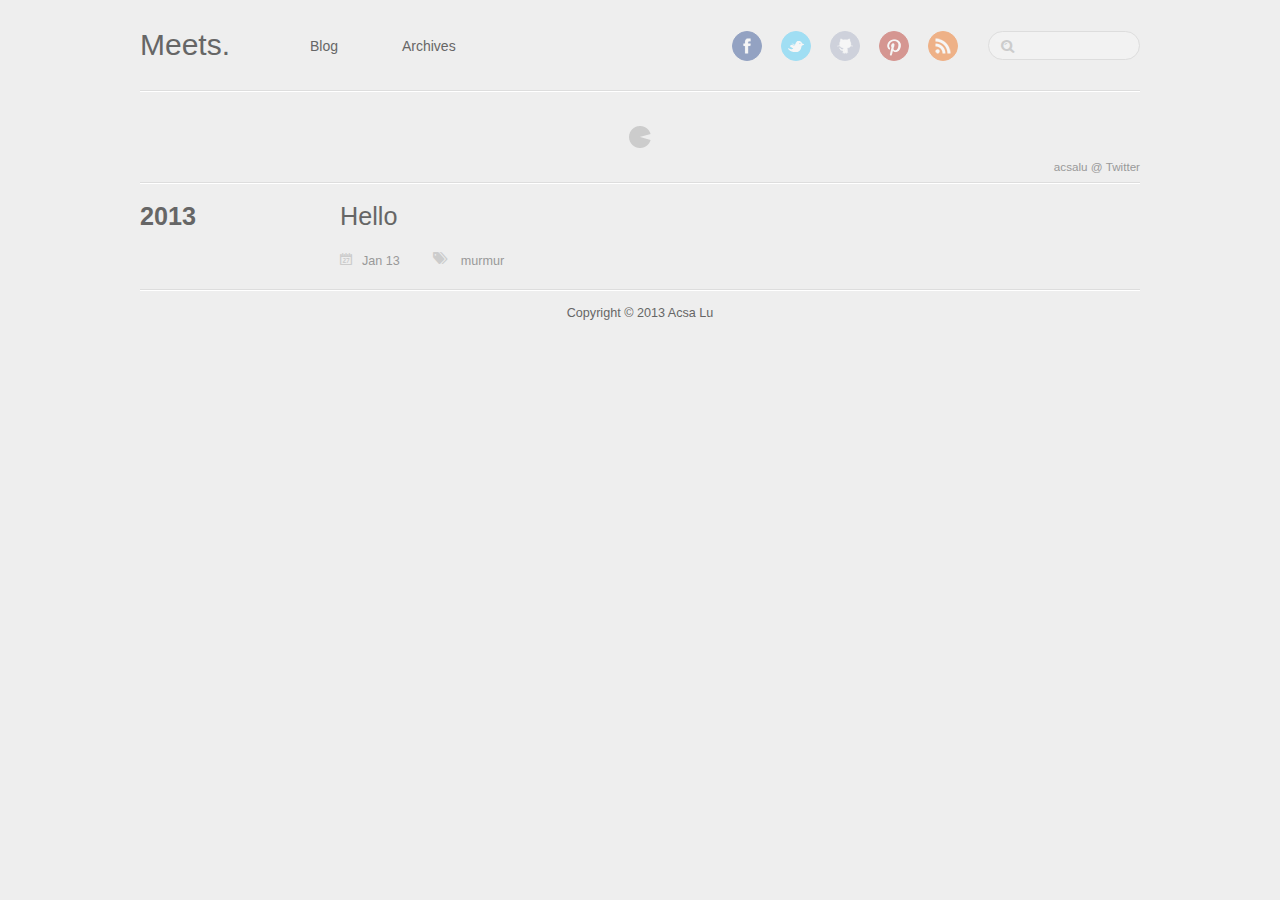
<file: blog/archives/index.html>
<!DOCTYPE HTML>
<html>
<head>
	<meta charset="utf-8">
	<title>Blog Archives - Meets.</title>
	<meta name="author" content="Acsa Lu">

	
	<meta name="description" content=" 2013 Hello Jan 13 murmur ">
	
	<meta name="viewport" content="width=device-width, initial-scale=1, maximum-scale=1">

	<link href="/atom.xml" rel="alternate" title="Meets." type="application/atom+xml">
	<link rel="canonical" href="">
	<link href="/favicon.png" rel="shortcut icon">
	<link href="/stylesheets/screen.css" media="screen, projection" rel="stylesheet" type="text/css">
	<!--[if lt IE 9]><script src="//html5shiv.googlecode.com/svn/trunk/html5.js"></script><![endif]-->
	<script src="//ajax.googleapis.com/ajax/libs/jquery/1.7.2/jquery.min.js"></script>
	
</head>

<body>
	<header id="header" class="inner"><h1><a href="/">Meets.</a></h1>
<nav id="main-nav"><ul class="main">
	<li><a href="/">Blog</a></li>
	<li><a href="/blog/archives">Archives</a></li>
</ul>
</nav>
<nav id="mobile-nav">
	<div class="alignleft menu">
		<a class="button">Menu</a>
		<div class="container"><ul class="main">
	<li><a href="/">Blog</a></li>
	<li><a href="/blog/archives">Archives</a></li>
</ul>
</div>
	</div>
	<div class="alignright search">
		<a class="button"></a>
		<div class="container">
			<form action="http://google.com/search" method="get">
				<input type="text" name="q" results="0">
				<input type="hidden" name="q" value="site:54.248.227.114">
			</form>
		</div>
	</div>
</nav>
<nav id="sub-nav" class="alignright">
	<div class="social">
		
		<a class="facebook" href="http://www.facebook.com/acsalu" title="Facebook">Facebook</a>
		
		
		
		<a class="twitter" href="http://twitter.com/acsalu" title="Twitter">Twitter</a>
		
		
		<a class="github" href="https://github.com/acsalu" title="GitHub">GitHub</a>
		
    
		
		
		
		<a class="pinterest" href="https://pinterest.com/acsalu" title="Pinterest">Pinterest</a>
		
		
		
		<a class="rss" href="/atom.xml" title="RSS">RSS</a>
		
	</div>
	<form class="search" action="http://google.com/search" method="get">
		<input class="alignright" type="text" name="q" results="0">
		<input type="hidden" name="q" value="site:54.248.227.114">
	</form>
</nav>

</header>
	
		
<div id="banner" class="inner">
	<div class="container">
		<ul class="feed"></ul>
	</div>
	<small><a href="http://twitter.com/acsalu">acsalu</a> @ <a href="http://twitter.com">Twitter</a></small>
	<div class="loading">Loading...</div>
</div>
<script src="/javascripts/twitter.js"></script>
<script type="text/javascript">
	(function($){
		$('#banner').getTwitterFeed('acsalu', 4, false);
	})(jQuery);
</script>

	
	<div id="content" class="inner">
	


	
	
	<section class="archives"><h1 class="year">2013</h1>

<article>
	<h2 class="title"><a href="/blog/2013/01/13/hello/">Hello</a></h2>
	<div class="meta">
		<span class="date">Jan 13</span>
		<span class="tags">


	<a class='category' href='/blog/categories/murmur/'>murmur</a>


</span>
	    
	</div>
</article>
</div>
	<footer id="footer" class="inner">Copyright &copy; 2013

    Acsa Lu

</footer>
	<script src="/javascripts/slash.js"></script>
<script src="/javascripts/jquery.fancybox.pack.js"></script>
<script type="text/javascript">
(function($){
	$('.fancybox').fancybox();
})(jQuery);
</script> <!-- Delete or comment this line to disable Fancybox -->






</body>
</html>
</file>
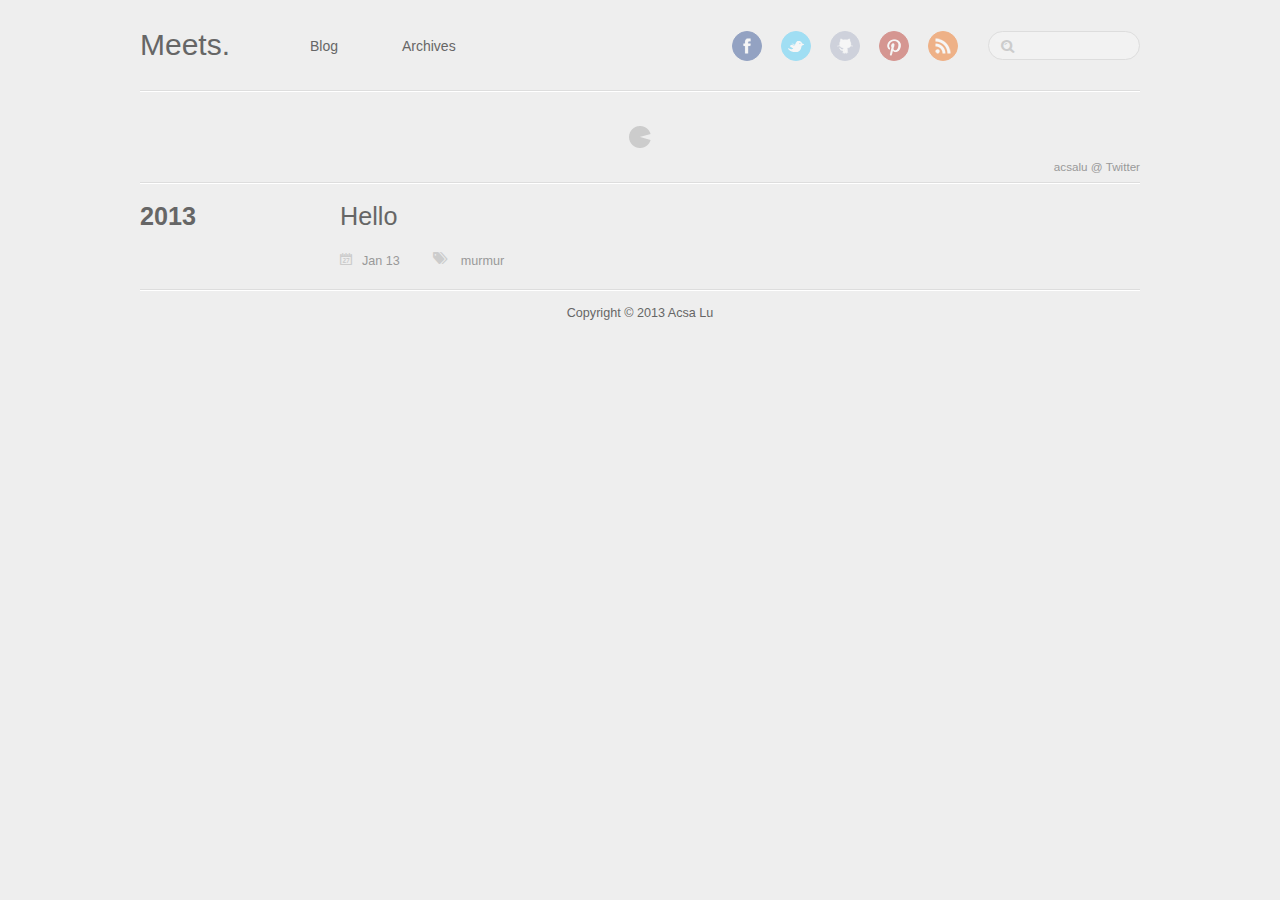
<file: blog/categories/murmur/index.html>
<!DOCTYPE HTML>
<html>
<head>
	<meta charset="utf-8">
	<title>Category: murmur - Meets.</title>
	<meta name="author" content="Acsa Lu">

	
	<meta name="description" content="Category: murmur">
	
	<meta name="viewport" content="width=device-width, initial-scale=1, maximum-scale=1">

	<link href="/atom.xml" rel="alternate" title="Meets." type="application/atom+xml">
	<link rel="canonical" href="">
	<link href="/favicon.png" rel="shortcut icon">
	<link href="/stylesheets/screen.css" media="screen, projection" rel="stylesheet" type="text/css">
	<!--[if lt IE 9]><script src="//html5shiv.googlecode.com/svn/trunk/html5.js"></script><![endif]-->
	<script src="//ajax.googleapis.com/ajax/libs/jquery/1.7.2/jquery.min.js"></script>
	
</head>

<body>
	<header id="header" class="inner"><h1><a href="/">Meets.</a></h1>
<nav id="main-nav"><ul class="main">
	<li><a href="/">Blog</a></li>
	<li><a href="/blog/archives">Archives</a></li>
</ul>
</nav>
<nav id="mobile-nav">
	<div class="alignleft menu">
		<a class="button">Menu</a>
		<div class="container"><ul class="main">
	<li><a href="/">Blog</a></li>
	<li><a href="/blog/archives">Archives</a></li>
</ul>
</div>
	</div>
	<div class="alignright search">
		<a class="button"></a>
		<div class="container">
			<form action="http://google.com/search" method="get">
				<input type="text" name="q" results="0">
				<input type="hidden" name="q" value="site:54.248.227.114">
			</form>
		</div>
	</div>
</nav>
<nav id="sub-nav" class="alignright">
	<div class="social">
		
		<a class="facebook" href="http://www.facebook.com/acsalu" title="Facebook">Facebook</a>
		
		
		
		<a class="twitter" href="http://twitter.com/acsalu" title="Twitter">Twitter</a>
		
		
		<a class="github" href="https://github.com/acsalu" title="GitHub">GitHub</a>
		
    
		
		
		
		<a class="pinterest" href="https://pinterest.com/acsalu" title="Pinterest">Pinterest</a>
		
		
		
		<a class="rss" href="/atom.xml" title="RSS">RSS</a>
		
	</div>
	<form class="search" action="http://google.com/search" method="get">
		<input class="alignright" type="text" name="q" results="0">
		<input type="hidden" name="q" value="site:54.248.227.114">
	</form>
</nav>

</header>
	
		
<div id="banner" class="inner">
	<div class="container">
		<ul class="feed"></ul>
	</div>
	<small><a href="http://twitter.com/acsalu">acsalu</a> @ <a href="http://twitter.com">Twitter</a></small>
	<div class="loading">Loading...</div>
</div>
<script src="/javascripts/twitter.js"></script>
<script type="text/javascript">
	(function($){
		$('#banner').getTwitterFeed('acsalu', 4, false);
	})(jQuery);
</script>

	
	<div id="content" class="inner">
	


	
	
	<section class="archives"><h1 class="year">2013</h1>

<article>
	<h2 class="title"><a href="/blog/2013/01/13/hello/">Hello</a></h2>
	<div class="meta">
		<span class="date">Jan 13</span>
		<span class="tags">


	<a class='category' href='/blog/categories/murmur/'>murmur</a>


</span>
	    
	</div>
</article>

</div>
	<footer id="footer" class="inner">Copyright &copy; 2013

    Acsa Lu

</footer>
	<script src="/javascripts/slash.js"></script>
<script src="/javascripts/jquery.fancybox.pack.js"></script>
<script type="text/javascript">
(function($){
	$('.fancybox').fancybox();
})(jQuery);
</script> <!-- Delete or comment this line to disable Fancybox -->






</body>
</html>
</file>
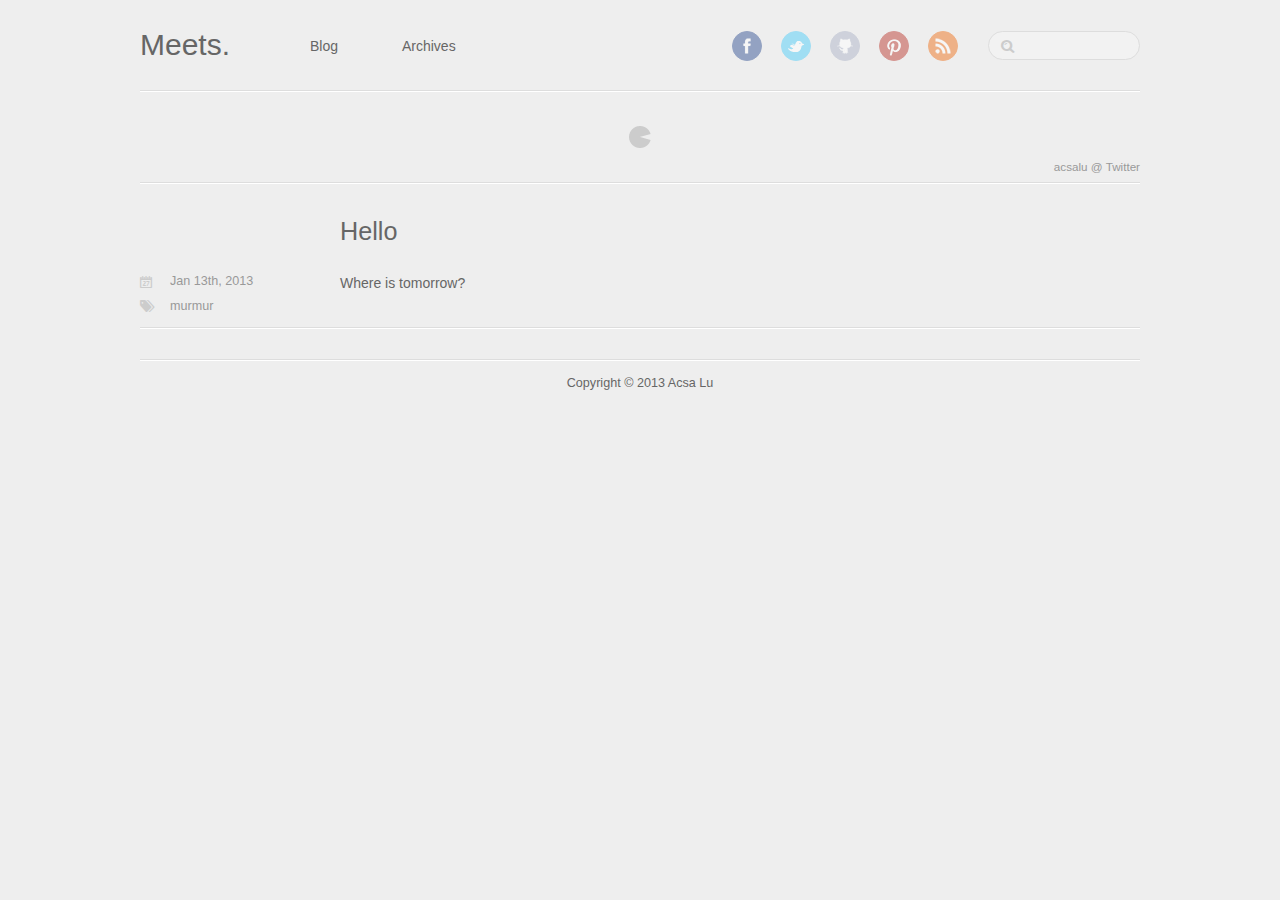
<file: blog/2013/01/13/hello/index.html>
<!DOCTYPE HTML>
<html>
<head>
	<meta charset="utf-8">
	<title>Hello - Meets.</title>
	<meta name="author" content="Acsa Lu">

	
	<meta name="description" content=" Where is tomorrow? Jan 13th, 2013 murmur ">
	
	<meta name="viewport" content="width=device-width, initial-scale=1, maximum-scale=1">

	<link href="/atom.xml" rel="alternate" title="Meets." type="application/atom+xml">
	<link rel="canonical" href="">
	<link href="/favicon.png" rel="shortcut icon">
	<link href="/stylesheets/screen.css" media="screen, projection" rel="stylesheet" type="text/css">
	<!--[if lt IE 9]><script src="//html5shiv.googlecode.com/svn/trunk/html5.js"></script><![endif]-->
	<script src="//ajax.googleapis.com/ajax/libs/jquery/1.7.2/jquery.min.js"></script>
	
</head>

<body>
	<header id="header" class="inner"><h1><a href="/">Meets.</a></h1>
<nav id="main-nav"><ul class="main">
	<li><a href="/">Blog</a></li>
	<li><a href="/blog/archives">Archives</a></li>
</ul>
</nav>
<nav id="mobile-nav">
	<div class="alignleft menu">
		<a class="button">Menu</a>
		<div class="container"><ul class="main">
	<li><a href="/">Blog</a></li>
	<li><a href="/blog/archives">Archives</a></li>
</ul>
</div>
	</div>
	<div class="alignright search">
		<a class="button"></a>
		<div class="container">
			<form action="http://google.com/search" method="get">
				<input type="text" name="q" results="0">
				<input type="hidden" name="q" value="site:54.248.227.114">
			</form>
		</div>
	</div>
</nav>
<nav id="sub-nav" class="alignright">
	<div class="social">
		
		<a class="facebook" href="http://www.facebook.com/acsalu" title="Facebook">Facebook</a>
		
		
		
		<a class="twitter" href="http://twitter.com/acsalu" title="Twitter">Twitter</a>
		
		
		<a class="github" href="https://github.com/acsalu" title="GitHub">GitHub</a>
		
    
		
		
		
		<a class="pinterest" href="https://pinterest.com/acsalu" title="Pinterest">Pinterest</a>
		
		
		
		<a class="rss" href="/atom.xml" title="RSS">RSS</a>
		
	</div>
	<form class="search" action="http://google.com/search" method="get">
		<input class="alignright" type="text" name="q" results="0">
		<input type="hidden" name="q" value="site:54.248.227.114">
	</form>
</nav>

</header>
	
		
<div id="banner" class="inner">
	<div class="container">
		<ul class="feed"></ul>
	</div>
	<small><a href="http://twitter.com/acsalu">acsalu</a> @ <a href="http://twitter.com">Twitter</a></small>
	<div class="loading">Loading...</div>
</div>
<script src="/javascripts/twitter.js"></script>
<script type="text/javascript">
	(function($){
		$('#banner').getTwitterFeed('acsalu', 4, false);
	})(jQuery);
</script>

	
	<div id="content" class="inner"><article class="post">
	<h2 class="title">Hello</h2>
	<div class="entry-content"><p>
    Where is tomorrow?
</p>

</div>


<div class="meta">
	<div class="date">








  


<time datetime="2013-01-13T19:52:00+08:00" pubdate data-updated="true">Jan 13<span>th</span>, 2013</time></div>
	<div class="tags">


	<a class='category' href='/blog/categories/murmur/'>murmur</a>


</div>
	
</div></article>

	<div class="share">
	<div class="addthis_toolbox addthis_default_style ">
	
	
	<a class="addthis_button_tweet"></a>
	
	
	<a class="addthis_counter addthis_pill_style"></a>
	</div>
  <script type="text/javascript" src="http://s7.addthis.com/js/250/addthis_widget.js#pubid="></script>
</div>


</div>
	<footer id="footer" class="inner">Copyright &copy; 2013

    Acsa Lu

</footer>
	<script src="/javascripts/slash.js"></script>
<script src="/javascripts/jquery.fancybox.pack.js"></script>
<script type="text/javascript">
(function($){
	$('.fancybox').fancybox();
})(jQuery);
</script> <!-- Delete or comment this line to disable Fancybox -->






</body>
</html>
</file>
<file: stylesheets/screen.css>
@font-face{font-family:'FontAwesome';src:url("/font/fontawesome-webfont.eot");src:url("/font/fontawesome-webfont.eot?#iefix") format("embedded-opentype"),url("/font/fontawesome-webfont.woff") format("woff"),url("/font/fontawesome-webfont.ttf") format("truetype"),url("/font/fontawesome-webfont.svgz#FontAwesomeRegular") format("svg"),url("/font/fontawesome-webfont.svg#FontAwesomeRegular") format("svg");font-weight:normal;font-style:normal}*{margin:0;padding:0}body{font-family:"HelveticaNeue-Light","Helvetica Neue Light","Helvetica Neue",Helvetica,Arial,sans-serif;font-weight:300;font-size:14px;background:#eee;color:#666}@media screen and (max-width: 1040px){body{margin:0 20px}}@media screen and (max-width: 600px){body{font-size:13px}}h1{font-size:1.8em}h2{font-size:1.5em}h3{font-size:1.3em}a{text-decoration:none;outline-width:0;color:#258fb8}.alignleft{float:left}.alignright{float:right}.clearfix{*zoom:1}.clearfix:after{content:"";display:table;clear:both}.inner{width:1000px;margin:0 auto}@media screen and (max-width: 1040px){.inner{width:100%}}.pullquote-right:before,.pullquote-left:before{padding:0;border:none;content:attr(data-pullquote);float:right;width:45%;margin:.5em 0 1em 1.5em;position:relative;top:7px;font-size:1.4em;line-height:1.45em}.pullquote-left:before{float:left;margin:.5em 1.5em 1em 0}#header{height:30px;padding:30px 0;border-bottom:1px solid #ddd;line-height:30px}@media screen and (max-width: 1040px){#header{height:auto;position:relative;padding-bottom:10px}}#header a{color:#666;-webkit-transition:color 0.3s;-moz-transition:color 0.3s;-o-transition:color 0.3s;transition:color 0.3s}#header a:hover{color:#258fb8}#header h1{float:left;font-weight:300;font-size:30px}@media screen and (max-width: 1040px){#header h1{float:none}}#main-nav{float:left;margin-left:30px}@media screen and (max-width: 1040px){#main-nav{float:none;margin-left:0;margin-top:15px}}@media screen and (max-width: 600px){#main-nav>ul{display:none}}#main-nav>ul>li{margin-left:50px;display:-moz-inline-stack;display:inline-block;vertical-align:middle;*vertical-align:auto;zoom:1;*display:inline}@media screen and (max-width: 1040px){#main-nav>ul>li{margin-left:0;margin-right:50px}#main-nav>ul>li:last-of-type{margin-right:0}}#main-nav>ul>li:hover>a{color:#258fb8}#main-nav>ul>li>a{padding:38px 0;margin-top:-38px}#main-nav>ul>li>a:after{content:"\f078";color:#ccc;font:12px FontAwesome;padding-left:10px}#main-nav>ul>li>a:only-child:after{content:""}@media screen and (max-width: 1040px){#main-nav>ul>li>a{padding:18px 0}}#main-nav>ul ul{position:absolute;top:60px;left:-15px;z-index:10;white-space:nowrap;background:#ddd;border:1px solid #ccc;list-style:none;display:none;-webkit-box-shadow:0 4px 8px rgba(0,0,0,0.1);-moz-box-shadow:0 4px 8px rgba(0,0,0,0.1);box-shadow:0 4px 8px rgba(0,0,0,0.1);-webkit-border-radius:0 0 5px 5px;-moz-border-radius:0 0 5px 5px;-ms-border-radius:0 0 5px 5px;-o-border-radius:0 0 5px 5px;border-radius:0 0 5px 5px}@media screen and (max-width: 1040px){#main-nav>ul ul{top:40px}}#main-nav>ul ul ul{-webkit-border-radius:0 5px 5px 5px;-moz-border-radius:0 5px 5px 5px;-ms-border-radius:0 5px 5px 5px;-o-border-radius:0 5px 5px 5px;border-radius:0 5px 5px 5px}#main-nav>ul ul li{border-top:1px solid #eee;border-bottom:1px solid #ccc}#main-nav>ul ul li:hover{background:#d5d5d5}#main-nav>ul ul li:first-of-type{border-top:none}#main-nav>ul ul li:first-of-type ul{-webkit-border-radius:0 0 5px 5px;-moz-border-radius:0 0 5px 5px;-ms-border-radius:0 0 5px 5px;-o-border-radius:0 0 5px 5px;border-radius:0 0 5px 5px}#main-nav>ul ul li:last-of-type{border-bottom:none}#main-nav>ul ul li>a{display:block;padding:5px 15px}#main-nav>ul ul li>a:after{content:"\f054";color:#999;font:12px FontAwesome;padding-left:10px}#main-nav>ul ul li>a:hover{color:#666}#main-nav>ul ul li>a:only-child:after{content:""}#main-nav>ul ul ul{top:0;left:100%}#main-nav>ul li{position:relative}#main-nav>ul li:hover>ul{display:block}#main-nav select{display:none;margin-bottom:10px}@media screen and (max-width: 600px){#main-nav select{display:block}}#mobile-nav{display:none;height:37px;position:relative}@media screen and (max-width: 600px){#mobile-nav{display:block}}#mobile-nav a{display:block}#mobile-nav .button{cursor:pointer}#mobile-nav .container{display:none}#mobile-nav .menu{position:relative;width:100%}#mobile-nav .menu .button{background:#f2f2f2;border:1px solid #ddd;color:#999;padding:0 60px 0 10px;position:relative;-webkit-border-radius:5px;-moz-border-radius:5px;-ms-border-radius:5px;-o-border-radius:5px;border-radius:5px}#mobile-nav .menu .button:hover{color:#999}#mobile-nav .menu .button.on{color:#666;-webkit-border-radius:5px 5px 5px 0;-moz-border-radius:5px 5px 5px 0;-ms-border-radius:5px 5px 5px 0;-o-border-radius:5px 5px 5px 0;border-radius:5px 5px 5px 0}#mobile-nav .menu .button.on:before{content:"\f077"}#mobile-nav .menu .button:before{content:"\f078";color:#ddd;font:16px FontAwesome;line-height:30px;position:absolute;top:0;right:40px}#mobile-nav .menu .container{background:#f2f2f2;border:1px solid #ddd;border-top:none;position:absolute;top:31px;z-index:1;-webkit-border-radius:0 0 5px 5px;-moz-border-radius:0 0 5px 5px;-ms-border-radius:0 0 5px 5px;-o-border-radius:0 0 5px 5px;border-radius:0 0 5px 5px}#mobile-nav .menu .container ul{list-style:none}#mobile-nav .menu .container ul ul{margin-left:20px}#mobile-nav .menu .container a{padding:0 10px}#mobile-nav .search{position:absolute;top:0;right:0}#mobile-nav .search .button{background:#ddd;width:30px;height:30px;position:absolute;top:1px;right:-1px;-webkit-border-radius:0 5px 5px 0;-moz-border-radius:0 5px 5px 0;-ms-border-radius:0 5px 5px 0;-o-border-radius:0 5px 5px 0;border-radius:0 5px 5px 0}#mobile-nav .search .button:before{content:"\f002";color:#f2f2f2;font:20px FontAwesome;line-height:30px;position:absolute;top:0;left:7px}#mobile-nav .search .button.on{background:#ccc}#mobile-nav .search .button.on:before{content:"\f00d"}#mobile-nav .search .container{position:absolute;right:51px;z-index:1}#mobile-nav .search input[type="text"]{background:#fff;border:1px solid #ddd;border-right:none;color:#999;font:13px "HelveticaNeue-Light","Helvetica Neue Light","Helvetica Neue",Helvetica,Arial,sans-serif;height:30px;width:100%;padding:0 10px;-webkit-border-radius:5px 0 0 5px;-moz-border-radius:5px 0 0 5px;-ms-border-radius:5px 0 0 5px;-o-border-radius:5px 0 0 5px;border-radius:5px 0 0 5px}@media screen and (max-width: 1040px){#sub-nav{position:absolute;top:30px;right:0}}@media screen and (max-width: 600px){#sub-nav{display:none}}#sub-nav .search{float:left;margin-top:1px;position:relative}@media screen and (max-width: 1040px){#sub-nav .search{float:none;margin-top:15px}}#sub-nav .search:before{content:"\f002";color:#ccc;font:18px FontAwesome;line-height:30px;position:absolute;top:0;right:125px}#sub-nav .search input[type="text"]{background:#f2f2f2;color:#999;border:1px solid #ddd;font:13px "HelveticaNeue-Light","Helvetica Neue Light","Helvetica Neue",Helvetica,Arial,sans-serif;padding:6px 15px 6px 35px;width:100px;-webkit-transition:0.3s;-moz-transition:0.3s;-o-transition:0.3s;transition:0.3s;-webkit-border-radius:15px;-moz-border-radius:15px;-ms-border-radius:15px;-o-border-radius:15px;border-radius:15px}#sub-nav .search input[type="text"]:focus,#sub-nav .search input[type="text"]:active{background:#fff;border-top:1px solid #ccc;color:#666;outline:none}#sub-nav .social{float:left;margin-right:15px}@media screen and (max-width: 1040px){#sub-nav .social{float:none;margin-right:0}#sub-nav .social a:last-of-type{margin-right:0}}#sub-nav .social a{-webkit-border-radius:50%;-moz-border-radius:50%;-ms-border-radius:50%;-o-border-radius:50%;border-radius:50%;display:-moz-inline-stack;display:inline-block;vertical-align:middle;*vertical-align:auto;zoom:1;*display:inline;text-indent:-9999px;margin-right:15px;opacity:0.5;width:28px;height:28px;-webkit-transition:0.3s;-moz-transition:0.3s;-o-transition:0.3s;transition:0.3s}#sub-nav .social a:hover{opacity:1}#sub-nav .social a.facebook{background:url('/images/social/facebook.png?1358055716') center no-repeat #3b5998;border:1px solid #3B5998}#sub-nav .social a.facebook:hover{border:1px solid #2d4373}#sub-nav .social a.google{background:url('/images/social/google.png?1358055717') center no-repeat #c83d20;border:1px solid #C83D20}#sub-nav .social a.google:hover{border:1px solid #9c3019}#sub-nav .social a.twitter{background:url('/images/social/twitter.png?1358055717') center no-repeat #55cff8;border:1px solid #55CFF8}#sub-nav .social a.twitter:hover{border:1px solid #24c1f6}#sub-nav .social a.github{background:url('/images/social/github.png?1358055717') center no-repeat #afb6ca;border:1px solid #afb6ca}#sub-nav .social a.github:hover{border:1px solid #909ab6}#sub-nav .social a.coderwall{background:url('/images/social/coderwall.png?1358055716') center no-repeat #3a729f;border:1px solid #3a729f}#sub-nav .social a.coderwall:hover{border:1px solid #2c577a}#sub-nav .social a.pinboard{background:url('/images/social/pinboard.png?1358055717') center no-repeat #0066c8;border:1px solid #3a729f}#sub-nav .social a.pinboard:hover{border:1px solid #0052cc}#sub-nav .social a.linkedin{background:url('/images/social/linkedin.png?1358055717') center no-repeat #005a87;border:1px solid #005A87}#sub-nav .social a.linkedin:hover{border:1px solid #003854}#sub-nav .social a.pinterest{background:url('/images/social/pinterest.png?1358055717') center no-repeat #be4037;border:1px solid #be4037}#sub-nav .social a.pinterest:hover{border:1px solid #96332c}#sub-nav .social a.delicious{background:url('/images/social/delicious.png?1358055716') center no-repeat #3271cb;border:1px solid #3271cb}#sub-nav .social a.delicious:hover{border:1px solid #285aa2}#sub-nav .social a.rss{background:url('/images/social/rss.png?1358055717') center no-repeat #ef7522;border:1px solid #EF7522}#sub-nav .social a.rss:hover{border:1px solid #cf5d0f}#pagenavi{padding:20px 0;height:20px;line-height:20px;position:relative;border-top:1px solid #fff;border-bottom:1px solid #ddd}#pagenavi a:hover{text-decoration:underline}#pagenavi .prev,#pagenavi .next{position:absolute}#pagenavi .prev{padding-left:30px;left:0}#pagenavi .prev:before{content:"\f060";font:1.3em FontAwesome;position:absolute;left:0}#pagenavi .next{padding-right:30px;right:0}#pagenavi .next:before{content:"\f061";font:1.3em FontAwesome;position:absolute;right:0}#pagenavi .center{text-align:center;width:100%;display:block}@media screen and (max-width: 400px){#pagenavi .center{display:none}}article{border-bottom:1px solid #ddd;border-top:1px solid #fff;padding:30px 0;position:relative}@media screen and (max-width: 800px){article{padding-bottom:15px}}@media screen and (max-width: 600px){article{padding:15px 0}}article h2.title{font-size:1.8em;font-weight:300;line-height:35px;margin-bottom:20px}article h2.title a{color:#666}article .entry-content{line-height:2;text-align:justify}article .entry-content a:hover{text-decoration:underline}article .entry-content .more-link{display:block;margin-top:16px;padding-left:30px;position:relative}article .entry-content .more-link:before{content:"\f061";font:1.3em FontAwesome;line-height:1.6em;position:absolute;left:0}article .entry-content p,article .entry-content blockquote,article .entry-content ul,article .entry-content ol,article .entry-content dl,article .entry-content table,article .entry-content iframe,article .entry-content h1,article .entry-content h2,article .entry-content h3,article .entry-content h4,article .entry-content h5,article .entry-content h6,article .entry-content .video-container{margin-top:10px}article .entry-content ul,article .entry-content ol,article .entry-content dl{margin-left:20px}article .entry-content ul ul,article .entry-content ul ol,article .entry-content ul dl,article .entry-content ol ul,article .entry-content ol ol,article .entry-content ol dl,article .entry-content dl ul,article .entry-content dl ol,article .entry-content dl dl{margin-top:0}article .entry-content strong{font-weight:bold}article .entry-content em{font-style:italic}article .entry-content p{margin-top:10px}article .entry-content h2{font-weight:300;border-bottom:1px solid #ddd;position:relative}article .entry-content h2:before{content:"";position:absolute;bottom:-2px;border-bottom:1px solid #fff;width:100%}article .entry-content img,article .entry-content video{max-width:100%;height:auto}article .entry-content blockquote{background:#ddd;border-left:5px solid #ccc;padding:15px 20px;margin-top:10px}article .entry-content blockquote>p:first-of-type{margin-top:0}article .entry-content iframe{border:none}article .entry-content table{background:#ddd;border:1px solid #ccc;border-spacing:0;margin-top:10px}article .entry-content table th{background:#ccc;padding:0 15px}article .entry-content table td{text-align:center}article .entry-content table tr:nth-of-type(2n){background:#d5d5d5}article .entry-content .caption{display:block;font-size:0.9em;color:#999;padding-left:25px;position:relative}article .entry-content .caption:before{content:"\f040";color:#ccc;font:1.3em FontAwesome;line-height:1.6em;position:absolute;left:0}article .entry-content .video-container{position:relative;padding-bottom:56.25%;padding-top:30px;height:0;overflow:hidden}article .entry-content .video-container iframe,article .entry-content .video-container object,article .entry-content .video-container embed{position:absolute;top:0;left:0;width:100%;height:100%;margin-top:0}.share{padding:15px 0;border-top:1px solid #fff;border-bottom:1px solid #ddd}.post h2.title,.post .entry-content{margin-left:200px}@media screen and (max-width: 800px){.post h2.title,.post .entry-content{margin-left:0}}.post .meta{position:absolute;top:85px;line-height:2;font-size:0.9em;color:#999;width:170px}@media screen and (max-width: 800px){.post .meta{margin-top:15px;position:static;width:auto}}.post .meta a{color:#999;-webkit-transition:0.3s;-moz-transition:0.3s;-o-transition:0.3s;transition:0.3s}.post .meta a:hover{color:#666}.post .meta .date,.post .meta .tags,.post .meta .comments{padding-left:30px;position:relative}.post .meta .date:before,.post .meta .tags:before,.post .meta .comments:before{color:#ccc;font:1.3em FontAwesome;line-height:1.6em;position:absolute;left:0}@media screen and (max-width: 800px){.post .meta .date,.post .meta .tags,.post .meta .comments{display:-moz-inline-stack;display:inline-block;vertical-align:middle;*vertical-align:auto;zoom:1;*display:inline;margin-right:30px}}.post .meta .date:before{content:"\f073"}.post .meta .tags:before{content:"\f02c"}.post .meta .comments:before{content:"\f075"}.archives{position:relative}.archives:last-of-type:before{content:"";position:absolute;bottom:0;width:200px;border-top:1px solid #ddd}.archives .year{line-height:35px;width:200px;position:absolute;top:0;padding-top:15px;border-top:1px solid #fff}.archives .year:before{content:"";position:absolute;top:-2px;width:100%;border-top:1px solid #ddd}@media screen and (max-width: 600px){.archives .year{position:relative;width:100%}}.archives article{margin-left:200px;padding:15px 0}@media screen and (max-width: 600px){.archives article{margin-left:0}.archives article:first-of-type{border-top:none;padding-top:30px}}.archives article .title{margin-bottom:0}.archives article .meta{color:#999;font-size:0.9em;line-height:2;margin-top:15px}@media screen and (max-width: 600px){.archives article .meta{display:none}}.archives article .meta span{margin-right:30px;display:-moz-inline-stack;display:inline-block;vertical-align:middle;*vertical-align:auto;zoom:1;*display:inline}.archives article .meta span:before{color:#ccc;font:1.3em FontAwesome;padding-right:10px}.archives article .meta a{color:#999;-webkit-transition:0.3s;-moz-transition:0.3s;-o-transition:0.3s;transition:0.3s}.archives article .meta a:hover{color:#666}.archives article .meta .date:before{content:"\f073"}.archives article .meta .tags:before{content:"\f02c"}.archives article .meta .comments:before{content:"\f075"}#comment{padding:30px 0;border-top:1px solid #fff;border-bottom:1px solid #ddd}#comment h2.title{font-size:25px;font-weight:300;line-height:35px;margin-bottom:20px}footer{padding:15px 0;border-top:1px solid #fff;text-align:center;font-size:0.9em}article code,article pre{background:#ddd;border:1px solid #ccc;font-family:Menlo,Monaco,"Andale Mono","lucida console","Courier New",monospace}article code{font-size:0.9em;padding:1px 3px;margin:0 3px;-webkit-border-radius:5px;-moz-border-radius:5px;-ms-border-radius:5px;-o-border-radius:5px;border-radius:5px}article pre{font-size:1/0.9em;line-height:1.5;margin-top:10px;padding:5px 15px;overflow-x:auto;-webkit-border-radius:5px;-moz-border-radius:5px;-ms-border-radius:5px;-o-border-radius:5px;border-radius:5px}article pre code{background:none;border:none;padding:0;margin:0;-webkit-border-radius:0;-moz-border-radius:0;-ms-border-radius:0;-o-border-radius:0;border-radius:0}figure.code{background:#ddd;border:1px solid #ccc;margin-top:10px;padding:5px 15px;-webkit-border-radius:5px;-moz-border-radius:5px;-ms-border-radius:5px;-o-border-radius:5px;border-radius:5px}figure.code figcaption{font-size:0.9em;position:relative}figure.code figcaption span{margin:-5px -15px 0;padding:5px 15px;display:block;background:-webkit-gradient(linear, 50% 0%, 50% 100%, color-stop(0%, #cccccc), color-stop(100%, #dddddd));background:-webkit-linear-gradient(top, #cccccc,#dddddd);background:-moz-linear-gradient(top, #cccccc,#dddddd);background:-o-linear-gradient(top, #cccccc,#dddddd);background:linear-gradient(top, #cccccc,#dddddd)}figure.code figcaption span:empty{display:none}figure.code figcaption a{position:absolute;top:5px;right:0}figure.code code,figure.code pre{background:none;border:none;padding:0;margin:0;-webkit-border-radius:0;-moz-border-radius:0;-ms-border-radius:0;-o-border-radius:0;border-radius:0}figure.code .highlight{overflow-x:auto}figure.code .line-numbers{border-right:1px solid #ccc;font-family:Menlo,Monaco,"Andale Mono","lucida console","Courier New",monospace;padding-right:15px;text-align:right}figure.code table{border:none;text-align:left;margin-top:0}figure.code table td{text-align:left}figure.code td.code{width:100%;padding-left:15px;overflow-x:auto}.entry-content .gist{background:#ddd;color:#666;padding:30px 15px 5px;margin-top:10px;border:1px solid #ccc;position:relative;overflow:hidden;-webkit-border-radius:5px;-moz-border-radius:5px;-ms-border-radius:5px;-o-border-radius:5px;border-radius:5px}.entry-content .gist .gist-file{margin:0}.entry-content .gist .gist-file .gist-data{background:none;border:none}.entry-content .gist .gist-file .gist-data pre{font:0.9em Menlo,Monaco,"Andale Mono","lucida console","Courier New",monospace;line-height:1.5}.entry-content .gist .gist-file .gist-meta{font:300 0.9em "HelveticaNeue-Light","Helvetica Neue Light","Helvetica Neue",Helvetica,Arial,sans-serif;line-height:1.5;margin:0 -16px -6px;padding:5px 15px;background:-webkit-gradient(linear, 50% 0%, 50% 100%, color-stop(0%, #dddddd), color-stop(100%, #cccccc));background:-webkit-linear-gradient(top, #dddddd,#cccccc);background:-moz-linear-gradient(top, #dddddd,#cccccc);background:-o-linear-gradient(top, #dddddd,#cccccc);background:linear-gradient(top, #dddddd,#cccccc)}.entry-content .gist .gist-file .gist-meta a{color:#258fb8}.entry-content .gist .gist-file .gist-meta a:first-of-type{position:absolute;top:5px;right:15px;z-index:1}.entry-content .gist .gist-file .gist-meta a:nth-of-type(2){position:absolute;top:0;left:0;padding:5px 15px;width:100%;background:-webkit-gradient(linear, 50% 0%, 50% 100%, color-stop(0%, #cccccc), color-stop(100%, #dddddd));background:-webkit-linear-gradient(top, #cccccc,#dddddd);background:-moz-linear-gradient(top, #cccccc,#dddddd);background:-o-linear-gradient(top, #cccccc,#dddddd);background:linear-gradient(top, #cccccc,#dddddd)}figure.code .c,.gist-highlight .c{color:#93a1a1 !important;font-style:italic !important}figure.code .cm,.gist-highlight .cm{color:#93a1a1 !important;font-style:italic !important}figure.code .cp,.gist-highlight .cp{color:#93a1a1 !important;font-style:italic !important}figure.code .c1,.gist-highlight .c1{color:#93a1a1 !important;font-style:italic !important}figure.code .cs,.gist-highlight .cs{color:#93a1a1 !important;font-weight:bold !important;font-style:italic !important}figure.code .err,.gist-highlight .err{color:#dc322f !important;background:none !important}figure.code .k,.gist-highlight .k{color:#cb4b16 !important}figure.code .o,.gist-highlight .o{color:#586e75 !important;font-weight:bold !important}figure.code .p,.gist-highlight .p{color:#586e75 !important}figure.code .ow,.gist-highlight .ow{color:#2aa198 !important;font-weight:bold !important}figure.code .gd,.gist-highlight .gd{color:#586e75 !important;background-color:#f4c5b6 !important;display:inline-block}figure.code .gd .x,.gist-highlight .gd .x{color:#586e75 !important;background-color:#f1b1a4 !important;display:inline-block}figure.code .ge,.gist-highlight .ge{color:#586e75 !important;font-style:italic !important}figure.code .gh,.gist-highlight .gh{color:#93a1a1 !important}figure.code .gi,.gist-highlight .gi{color:#586e75 !important;background-color:#e5e3b5 !important;display:inline-block}figure.code .gi .x,.gist-highlight .gi .x{color:#586e75 !important;background-color:#cdd088 !important;display:inline-block}figure.code .gs,.gist-highlight .gs{color:#586e75 !important;font-weight:bold !important}figure.code .gu,.gist-highlight .gu{color:#6c71c4 !important}figure.code .kc,.gist-highlight .kc{color:#859900 !important;font-weight:bold !important}figure.code .kd,.gist-highlight .kd{color:#268bd2 !important}figure.code .kp,.gist-highlight .kp{color:#cb4b16 !important;font-weight:bold !important}figure.code .kr,.gist-highlight .kr{color:#d33682 !important;font-weight:bold !important}figure.code .kt,.gist-highlight .kt{color:#2aa198 !important}figure.code .n,.gist-highlight .n{color:#268bd2 !important}figure.code .na,.gist-highlight .na{color:#268bd2 !important}figure.code .nb,.gist-highlight .nb{color:#859900 !important}figure.code .nc,.gist-highlight .nc{color:#d33682 !important}figure.code .no,.gist-highlight .no{color:#b58900 !important}figure.code .nl,.gist-highlight .nl{color:#859900 !important}figure.code .ne,.gist-highlight .ne{color:#268bd2 !important;font-weight:bold !important}figure.code .nf,.gist-highlight .nf{color:#268bd2 !important;font-weight:bold !important}figure.code .nn,.gist-highlight .nn{color:#b58900 !important}figure.code .nt,.gist-highlight .nt{color:#268bd2 !important;font-weight:bold !important}figure.code .nx,.gist-highlight .nx{color:#b58900 !important}figure.code .vg,.gist-highlight .vg{color:#268bd2 !important}figure.code .vi,.gist-highlight .vi{color:#268bd2 !important}figure.code .nv,.gist-highlight .nv{color:#268bd2 !important}figure.code .mf,.gist-highlight .mf{color:#2aa198 !important}figure.code .m,.gist-highlight .m{color:#2aa198 !important}figure.code .mh,.gist-highlight .mh{color:#2aa198 !important}figure.code .mi,.gist-highlight .mi{color:#2aa198 !important}figure.code .s,.gist-highlight .s{color:#2aa198 !important}figure.code .sd,.gist-highlight .sd{color:#2aa198 !important}figure.code .s2,.gist-highlight .s2{color:#2aa198 !important}figure.code .se,.gist-highlight .se{color:#dc322f !important}figure.code .si,.gist-highlight .si{color:#268bd2 !important}figure.code .sr,.gist-highlight .sr{color:#2aa198 !important}figure.code .s1,.gist-highlight .s1{color:#2aa198 !important}#banner{color:#999;padding:30px 0;line-height:30px;text-align:center;position:relative;display:none;border-top:1px solid #fff;border-bottom:1px solid #ddd}#banner:hover a{color:#258fb8}#banner a{color:#999;-webkit-transition:0.3s;-moz-transition:0.3s;-o-transition:0.3s;transition:0.3s}#banner a:hover{text-decoration:underline}#banner small{position:absolute;right:0;bottom:0}#banner .loading{background:url('/images/loading_pacman.gif?1358055716') center no-repeat;text-indent:-9999px}#banner .container{height:30px;overflow:hidden;position:relative;display:none}#banner .container .feed{list-style:none;position:absolute;top:0;width:100%}#banner .container .feed li{position:relative}#banner .container .feed li small{position:absolute;right:0}/* fancyBox v2.0.6 fancyapps.com | fancyapps.com/fancybox/#license */.fancybox-tmp iframe,.fancybox-tmp object{vertical-align:top;padding:0;margin:0}.fancybox-wrap{position:absolute;top:0;left:0;z-index:8020}.fancybox-skin{position:relative;padding:0;margin:0;background:#f9f9f9;color:#444;text-shadow:none;-webkit-border-radius:4px;-moz-border-radius:4px;-ms-border-radius:4px;-o-border-radius:4px;border-radius:4px}.fancybox-opened{z-index:8030}.fancybox-opened .fancybox-skin{-webkit-box-shadow:0 10px 25px rgba(0,0,0,0.5);-moz-box-shadow:0 10px 25px rgba(0,0,0,0.5);box-shadow:0 10px 25px rgba(0,0,0,0.5)}.fancybox-outer,.fancybox-inner{padding:0;margin:0;position:relative;outline:none}.fancybox-inner{overflow:hidden}.fancybox-type-iframe .fancybox-inner{-webkit-overflow-scrolling:touch}.fancybox-error{color:#444;font:14px/20px "Helvetica Neue",Helvetica,Arial,sans-serif;margin:0;padding:10px}.fancybox-image,.fancybox-iframe{display:block;width:100%;height:100%;border:0;padding:0;margin:0;vertical-align:top}.fancybox-image{max-width:100%;max-height:100%}#fancybox-loading,.fancybox-close,.fancybox-prev span,.fancybox-next span{background-image:url('/images/fancybox/fancybox_sprite.png?1358055716')}#fancybox-loading{position:fixed;top:50%;left:50%;margin-top:-22px;margin-left:-22px;background-position:0 -108px;opacity:0.8;cursor:pointer;z-index:8020}#fancybox-loading div{width:44px;height:44px;background:url('/images/fancybox/fancybox_loading.gif?1358055716') center center no-repeat}.fancybox-close{position:absolute;top:-18px;right:-18px;width:36px;height:36px;cursor:pointer;z-index:8040}.fancybox-nav{position:absolute;top:0;width:40%;height:100%;cursor:pointer;background:transparent url('/images/fancybox/blank.gif?1358055716');-webkit-tap-highlight-color:rgba(0,0,0,0);z-index:8040}.fancybox-prev{left:0}.fancybox-next{right:0}.fancybox-nav span{position:absolute;top:50%;width:36px;height:34px;margin-top:-18px;cursor:pointer;z-index:8040;visibility:hidden}.fancybox-prev span{left:20px;background-position:0 -36px}.fancybox-next span{right:20px;background-position:0 -72px}.fancybox-nav:hover span{visibility:visible}.fancybox-tmp{position:absolute;top:-9999px;left:-9999px;padding:0;overflow:visible;visibility:hidden}#fancybox-overlay{position:absolute;top:0;left:0;overflow:hidden;display:none;z-index:8010;background:#000}#fancybox-overlay.overlay-fixed{position:fixed;bottom:0;right:0}.fancybox-title{visibility:hidden;font:normal 13px/20px "Helvetica Neue",Helvetica,Arial,sans-serif;position:relative;text-shadow:none;z-index:8050}.fancybox-opened .fancybox-title{visibility:visible}.fancybox-title-float-wrap{position:absolute;bottom:0;right:50%;margin-bottom:-35px;z-index:8030;text-align:center}.fancybox-title-float-wrap .child{display:inline-block;margin-right:-100%;padding:2px 20px;background:transparent;background:rgba(0,0,0,0.8);text-shadow:0 1px 2px #222;color:#FFF;font-weight:bold;line-height:24px;white-space:nowrap;-webkit-border-radius:15px;-moz-border-radius:15px;-ms-border-radius:15px;-o-border-radius:15px;border-radius:15px}.fancybox-title-outside-wrap{position:relative;margin-top:10px;color:#fff}.fancybox-title-inside-wrap{margin-top:10px}.fancybox-title-over-wrap{position:absolute;bottom:0;left:0;color:#fff;padding:10px;background:#000;background:rgba(0,0,0,0.8)}
</file>
